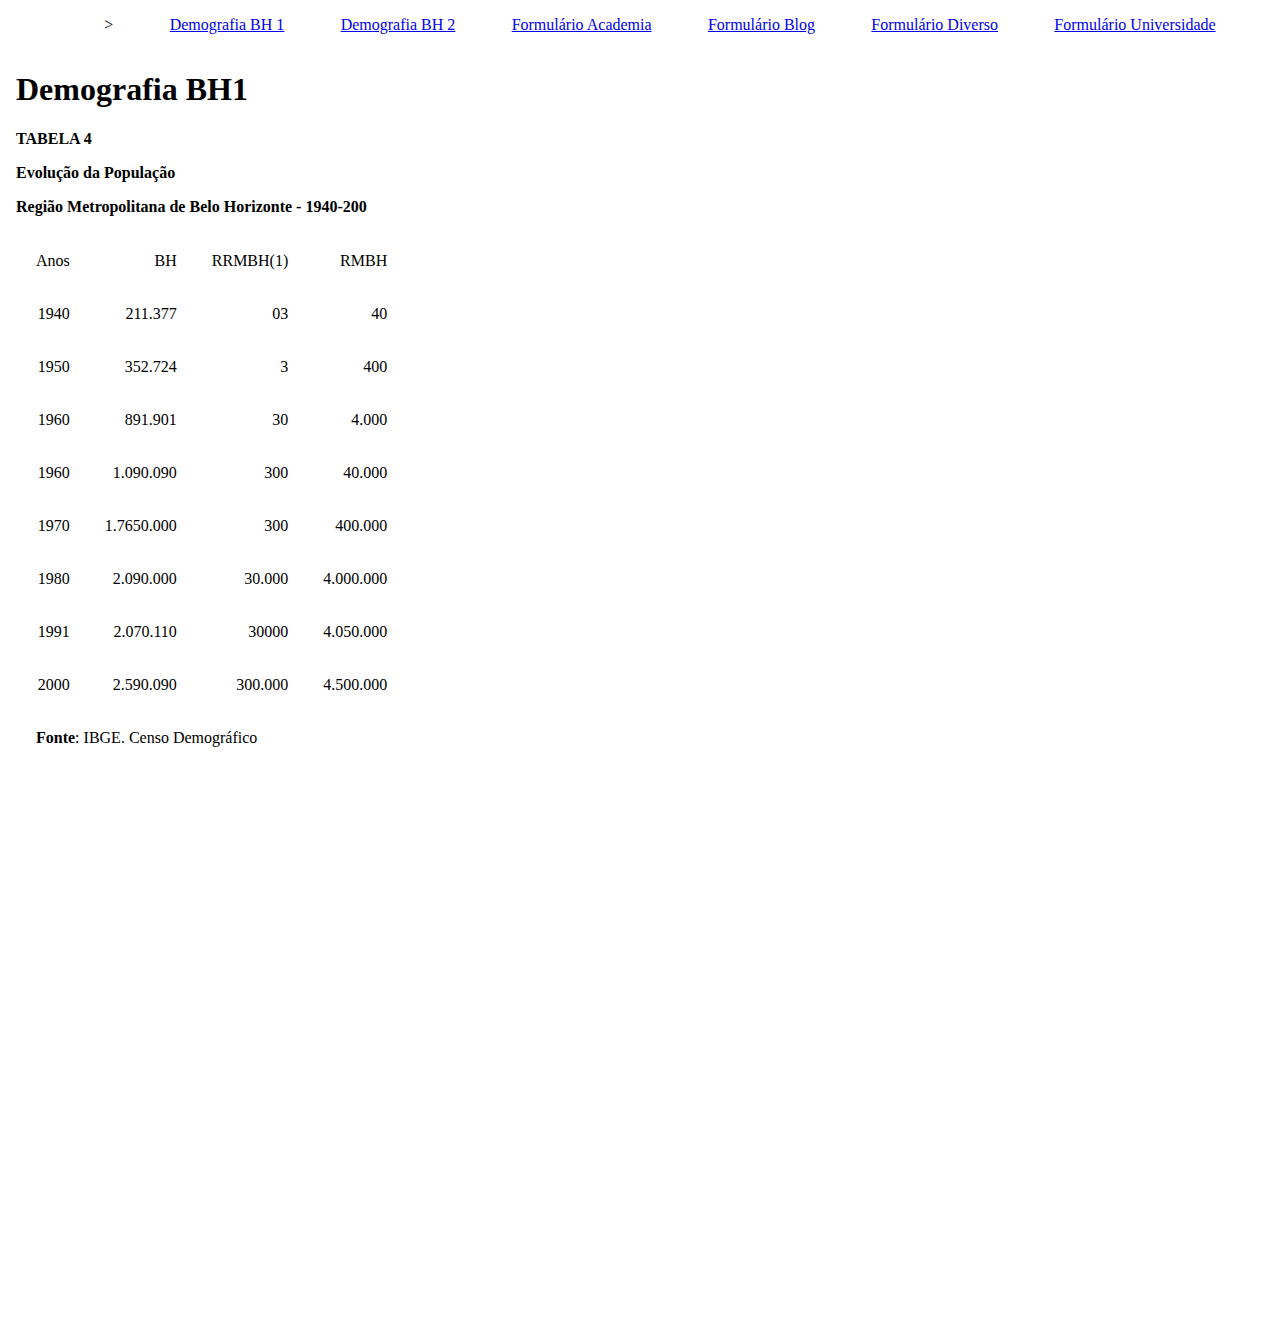
<file: index.html>
<!DOCTYPE html>
<html lang="pt-br">
<head>
    <meta charset="UTF-8">
    <meta http-equiv="X-UA-Compatible" content="IE=edge">
    <meta name="viewport" content="width=device-width, initial-scale=1.0">
    <title>Página Inicial</title>
    <style>
        .ul1{
            list-style: none;
            display: flex;
            justify-content: space-evenly;
        }
        iframe{
            width: 100%;
            height: 140vh;
        }
    
    </style>

</head>
<body>
    <ul  <ul class="ul1">>
        <li><a href="./demografiaBH.html" target="conteudo" title="">Demografia BH 1</a></li>
        <li><a href="./demografiaBH2.html" target="conteudo" title="">Demografia BH 2</a></li>
        <li><a href="./formAcademia.html" target="conteudo" title="">Formulário Academia</a></li>
        <li><a href="./formBlog.html" target="conteudo" title="">Formulário Blog</a></li>
        <li><a href="./formDiversos.html" target="conteudo" title="">Formulário Diverso</a></li>
        <li><a href="./formCadUniversidade.html" target="conteudo" title="">Formulário Universidade</a></li>

    </ul>

    <iframe src="./demografiaBH.html" name="conteudo" frameborder="0" width="1000" height="1000"></iframe>
    
</body>
</html>
</file>
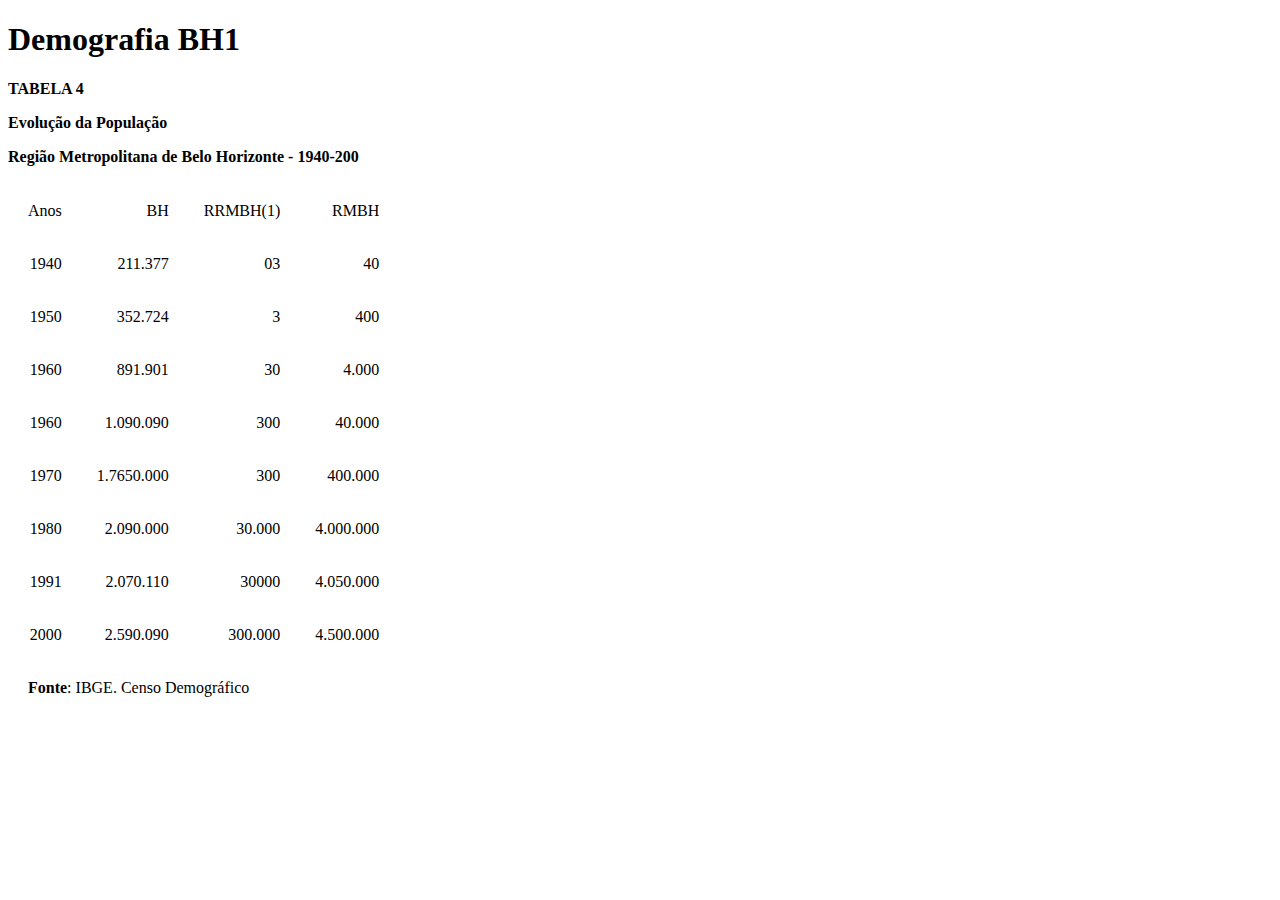
<file: demografiaBH.html>
<!DOCTYPE html>
<html lang="pt-br">
<head>
    <meta charset="UTF-8">
    <meta http-equiv="X-UA-Compatible" content="IE=edge">
    <meta name="viewport" content="width=device-width, initial-scale=1.0">
    <title>Demografia BH1</title>
</head>
<body>
    <h1>Demografia BH1</h1>

    <p align="LEFT"><b>TABELA 4</b></p>
    <p><b>Evolução da População</b></p>
    <p><b>Região Metropolitana de Belo Horizonte - 1940-200</b></p>
    <table border="0" cellpadding="15" cellspacing="5" width="200" height="100">
    
    <tr align="right">
        <td>Anos</td>
        <td>BH</td>
        <td>RRMBH(1)</td>
        <td>RMBH</td>
    </tr>
    
    <tr align="right">
        <td>1940</td>
        <td>211.377</td>
        <td>03</td>
        <td>40</td>
    </tr>

    <tr align="right">
        <td>1950</td>
        <td>352.724</td>
        <td>3</td>
        <td>400</td>
    </tr>

    <tr align="right">
        <td>1960</td>
        <td>891.901</td>
        <td>30</td>
        <td>4.000</td>
    </tr>

    <tr align="right">
        <td>1960</td>
        <td>1.090.090</td>
        <td>300</td>
        <td>40.000</td>
    </tr>

    <tr align="right">
        <td>1970</td>
        <td>1.7650.000</td>
        <td>300</td>
        <td>400.000</td>
    </tr>

    <tr align="right">
        <td>1980</td>
        <td>2.090.000</td>
        <td>30.000</td>
        <td>4.000.000</td>
    </tr>

    <tr align="right">
        <td>1991</td>
        <td>2.070.110</td>
        <td>30000</td>
        <td>4.050.000</td>
    </tr>

    <tr align="right">
        <td>2000</td>
        <td>2.590.090</td>
        <td>300.000</td>
        <td>4.500.000</td>
    </tr>
    <tbody>
        <tfoot>
            <tr>
                <td colspan="4"><b>Fonte</b>: IBGE. Censo Demográfico</td>                
            </tr>
    
        </tfoot>
    </tbody>

    </table>
    
</body>
</html>
</file>
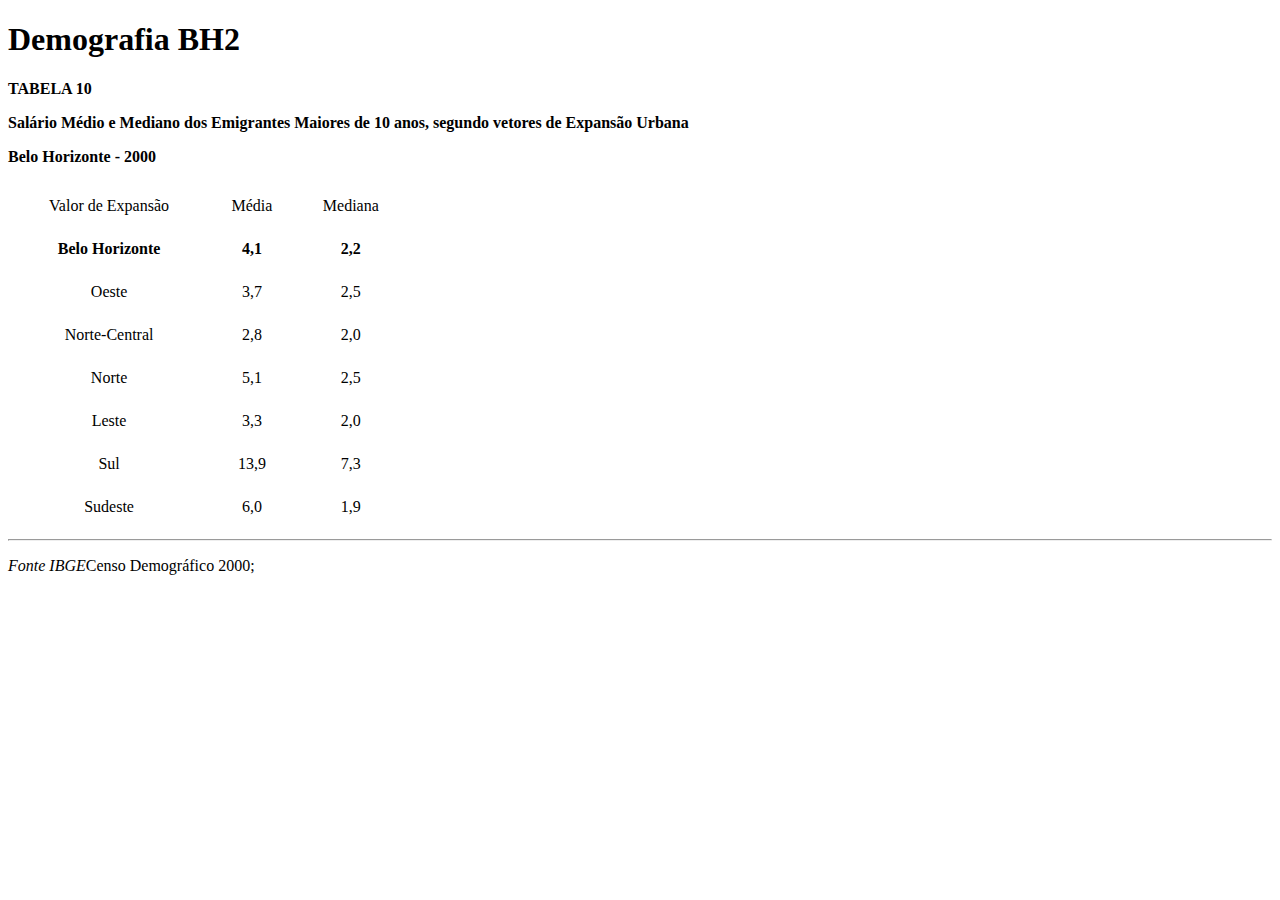
<file: demografiaBH2.html>
<!DOCTYPE html>
<html lang="pt-br">
<head>
    <meta charset="UTF-8">
    <meta http-equiv="X-UA-Compatible" content="IE=edge">
    <meta name="viewport" content="width=device-width, initial-scale=1.0">
    <title>Demografia BH 2</title>
</head>
<body>
    <h1>Demografia BH2</h1>

    <p align="LEFT"><b>TABELA 10</b></p>
    <p><b>Salário Médio e Mediano dos Emigrantes Maiores de 10 anos, segundo vetores de Expansão Urbana</b></p>
    <p><b>Belo Horizonte - 2000</b></p>
    <table border="0" cellpadding="10" cellspacing="5" width="400" height="100">

        <tr align="center">
            <td>Valor de Expansão</td>
            <td>Média</td>
            <td>Mediana</td>
        </tr>

        <tr align="center">
            <td><b>Belo Horizonte</b></td>
            <td><b>4,1</b></td>
            <td><b>2,2</b></td>
        </tr>

        <tr align="center">
            <td>Oeste</td>
            <td>3,7</td>
            <td>2,5</td>
        </tr>

        <tr align="center">
            <td>Norte-Central</td>
            <td>2,8</td>
            <td>2,0</td>
        </tr>

        <tr align="center">
            <td>Norte</td>
            <td>5,1</td>
            <td>2,5</td>
        </tr>

        <tr align="center">
            <td>Leste</td>
            <td>3,3</td>
            <td>2,0</td>
        </tr>

        <tr align="center">
            <td>Sul</td>
            <td>13,9</td>
            <td>7,3</td>
        </tr>

        <tr align="center">
            <td>Sudeste</td>
            <td>6,0</td>
            <td>1,9</td>
        </tr>
    </table>
    <hr>
    <p><i>Fonte IBGE</i>Censo Demográfico 2000;</p>
</body>
</html>
</file>
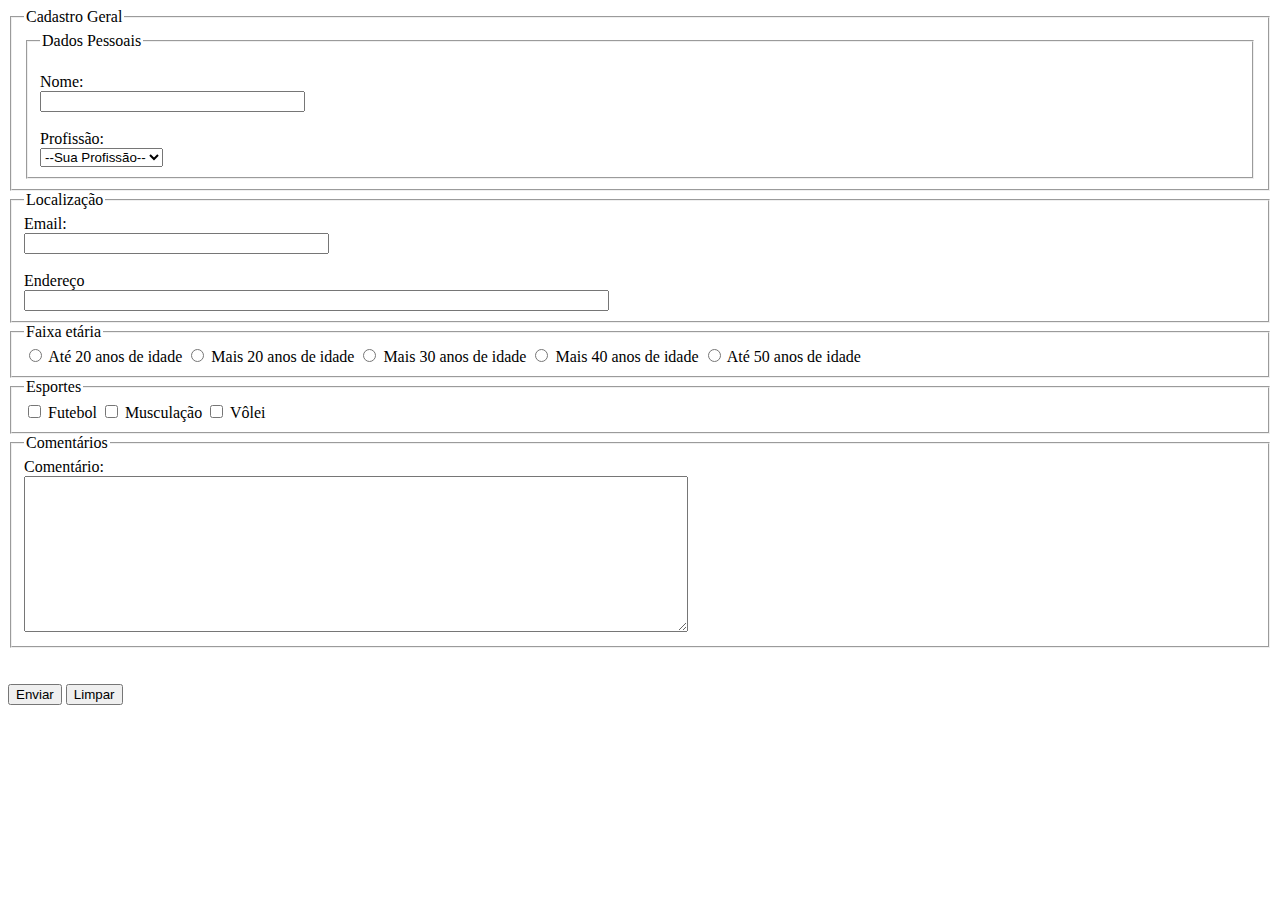
<file: formAcademia.html>
<!DOCTYPE html>
<html lang="pt-br">
<head>
    <meta charset="UTF-8">
    <meta http-equiv="X-UA-Compatible" content="IE=edge">
    <meta name="viewport" content="width=device-width, initial-scale=1.0">
    <title>Formulário de Academia</title>
</head>
<body>

    <form action="" method="post">
        <fieldset>
            <legend>Cadastro Geral</legend>
                <fieldset>
                    <legend>Dados Pessoais</legend>
                    <br>
                    <label for="nome">Nome:</label>
                    <br>
                    <input type="text" name="nome" id="nome" size="30">
                    <br><br>

                    <label for="profissao">Profissão:</label>
                    <br>
                    <select name="profissao" id="profissao">
                    
                        <option value="seleciona" selected> --Sua Profissão--</option>
                        <option value="programador">Programador</option>
                        <option value="arquivista">Arquivista</option>
                        <option value="engenheiro">Engenheiro</option>
                        <option value="tradutor">Tradutor</option>
                    </select>
                    </fieldset>
                    </fieldset>
            <fieldset>
            <legend>Localização</legend>
            <label for="email">Email:</label>
            <br>
            <input type="email" name="email" id="email" size="35">
            <br><br>

            <label for="rua">Endereço</label>
            <br>
            <input type="text" name="rua" id="rua" size="70">
            </fieldset>
            <fieldset>
                <legend>Faixa etária</legend>

                <input type="radio" name="enquete" id="20">
                <label for="20">Até 20 anos de idade</label>
                
                <input type="radio" name="enquete" id="+20">
                <label for="+20">Mais 20 anos de idade</label>
                
                <input type="radio" name="enquete" id="+30">
                <label for="+30">Mais 30 anos de idade</label>
                
                <input type="radio" name="enquete" id="+40">
                <label for="+40">Mais 40 anos de idade</label>
                
                <input type="radio" name="enquete" id="50">
                <label for="50">Até 50 anos de idade</label>

            </fieldset>
            <fieldset>
                <legend>Esportes</legend>
                
                <input type="checkbox" name="futebol" id="futebol">
                <label for="futebol">Futebol</label>

                <input type="checkbox" name="musculacao" id="musculacao">
                <label for="musculacao">Musculação</label>

                <input type="checkbox" name="volei" id="volei">
                <label for="volei">Vôlei</label>
            </fieldset>
            <fieldset>
                <legend>Comentários</legend>

                <label for="comentario">Comentário:</label>
                <br>
                <textarea name="comentário" id="mensagem" cols="80" rows="10"></textarea>
            </fieldset>
            <br><br>

            <input type="submit" id="enviar" name="enviar" value="Enviar">
            <input type="reset" id="limpar" name="limpar" value="Limpar">
    </form>
    
</body>
</html>
</file>
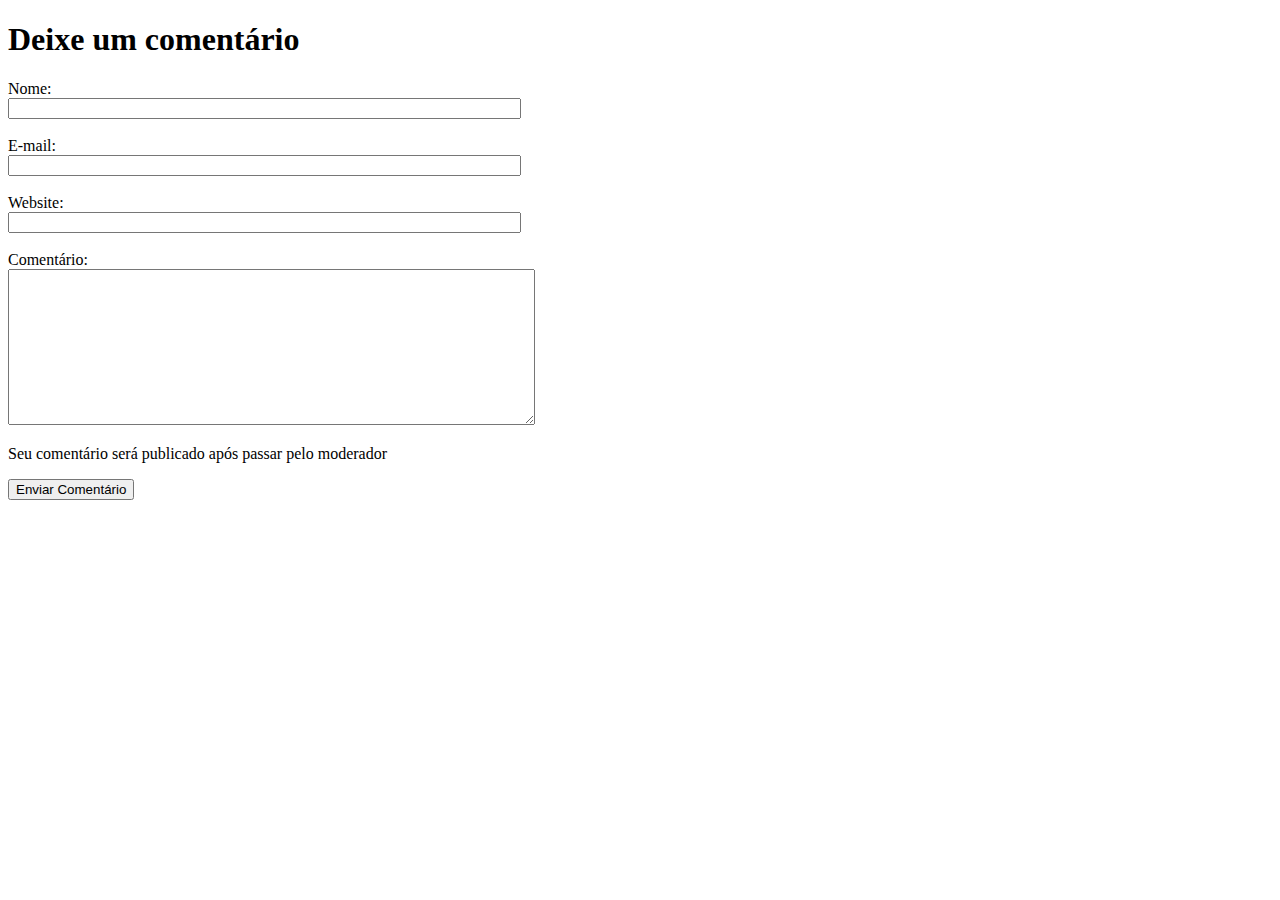
<file: formBlog.html>
<!DOCTYPE html>
<html lang="pt-br">
<head>
    <meta charset="UTF-8">
    <meta http-equiv="X-UA-Compatible" content="IE=edge">
    <meta name="viewport" content="width=device-width, initial-scale=1.0">
    <title>Formulário Blog</title>
</head>
<body>
    <h1>Deixe um comentário</h1>
    <form action="" method="post"  autocomplete="off">
        
        <label for="nome">Nome:</label>
        <br>
        <input type="text" id="nome" name="nome" size="61">
        <br><br>

        <label for="email">E-mail:</label>
        <br>
        <input type="email" id="email" name="email" size="61">
        <br><br>

        <label for="website">Website:</label>
        <br>
        <input type="url" id="website" name="website" size="61">
        <br><br>

        <label for="comentario">Comentário:</label>
        <br>
        <textarea name="comentario" id="comentario" cols="63" rows="10"></textarea>

        <p>Seu comentário será publicado após passar pelo moderador</p>

        <input type="submit" id="enviar" name="enviar" value="Enviar Comentário">

    </form>
    
</body>
</html>
</file>
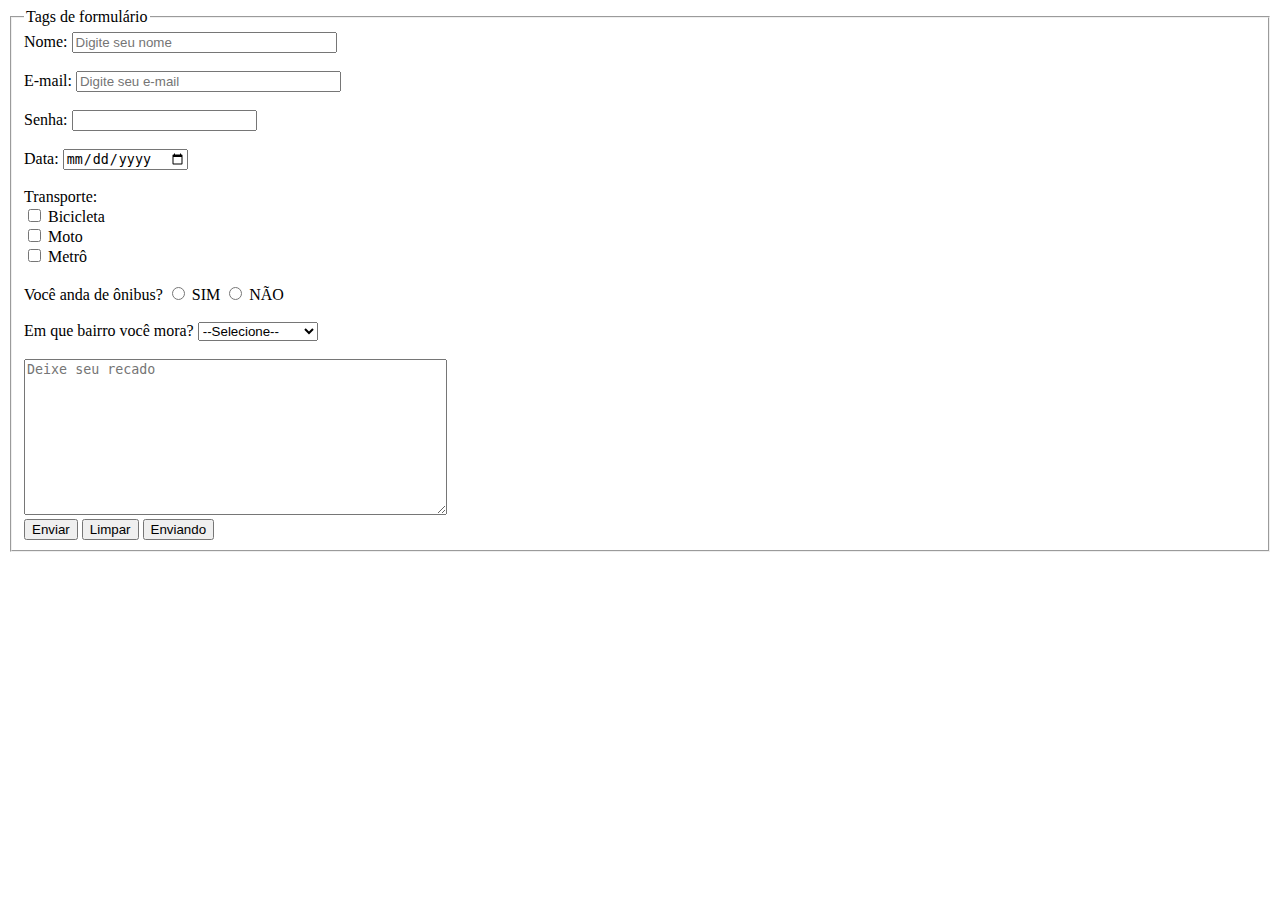
<file: formDiversos.html>
<!DOCTYPE html>
<html lang="pt-br">
<head>
    <meta charset="UTF-8">
    <meta http-equiv="X-UA-Compatible" content="IE=edge">
    <meta name="viewport" content="width=device-width, initial-scale=1.0">
    <title>Formulário Diverso</title>
</head>
<body>
    <form action="enviar.php" method="post">
        <fieldset>
            <legend>Tags de formulário</legend>
            <label for="nome">Nome: </label>
            <input type="text" id="nome" nome="name" size="30" maxlenght="40" placeholder="Digite seu nome">
            <br><br>

            <label for="email">E-mail:</label>
            <input type="email" name="email" id="email" placeholder="Digite seu e-mail" size="30">
            <br><br>

            <label for="senha">Senha:</label>
            <input type="password" name="senha" id="senha">
            <br><br>

            <label for="data">Data:</label>
            <input type="date" name="nascimento" id="nascimento">
            <br><br>

            <label for="transporte">Transporte:</label>
            <br>
            <input type="checkbox" name="bike" id="bike">
            <label for="bike">Bicicleta</label>
            <br>
            <input type="checkbox" name="moto" id="moto">
            <label for="moto">Moto</label>
            <br>
            <input type="checkbox" name="metro" id="metro">
            <label for="metro">Metrô</label>
            <br><br>

            <label for="enqueteOnibus">Você anda de ônibus?</label>
            <input type="radio" name="enqueteOnibus" id="sim">
            <label for="sim">SIM</label>

            <input type="radio" name="enqueteOnibus" id="nao"> 
            <label for="nao">NÃO</label>
            <br><br>

            <label for="bairro">Em que bairro você mora?</label>
            <select name="bairro" id="bairro">
                <option value="" selected> --Selecione-- </option>
                <optgroup label="Leste">
                    <option value="santaInes">Santa Inês</option>
                </optgroup>

                <optgroup label="Nordeste">
                    <option value="uniao">União</option>
                    <option value="domJoaquim">Dom Joaquim</option>
                    <option value="saoPaulo">São Paulo</option>
                </optgroup>

                <option value="centro">Centro</option>
            </select>
            <br><br>

            <label for="recados"></label>
            <textarea name="recados" id="recados" cols="50" rows="10" maxlength="300" placeholder="Deixe seu recado""></textarea>
            <br>

            <input type="submit" value="Enviar">
            <input type="reset" value="Limpar">
            <button type="submit">Enviando</button>
            

        </fieldset>
    </form>
    
</body>
</html>
</file>
